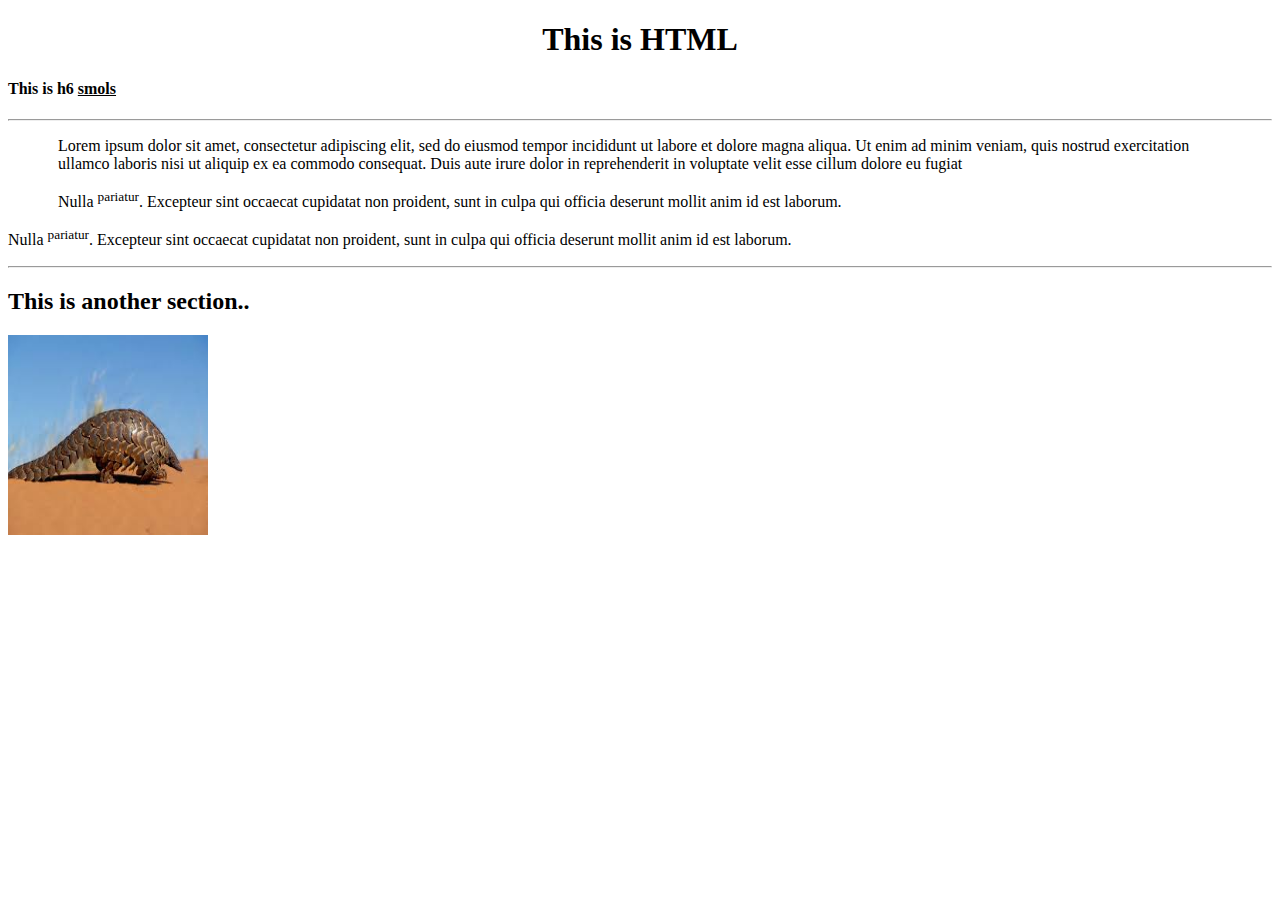
<file: index.html>
<!DOCTYPE html>
<html>
<head>
    <title>HTML Tutorial</title>
    <meta name="viewport" content="width=device-width, initial-scale=1.0">
    <meta name="author" content="Francis">
    <link rel="stylesheet" href="./assets/design.css">
</head>

<body>

<div id="topdiv">
    <h1 id="main">This is HTML</h1>
    <h4>This is h6 <u>smols</u></h4>
    <hr>
    <p class="paragraph">Lorem ipsum dolor sit amet, consectetur adipiscing elit, sed do eiusmod tempor incididunt ut labore et dolore magna aliqua. Ut enim ad minim veniam, quis nostrud exercitation ullamco laboris nisi ut aliquip ex ea commodo consequat. Duis aute irure dolor in reprehenderit in voluptate velit esse cillum dolore eu fugiat</p>
    <p class="paragraph">Nulla <sup>pariatur</sup>. Excepteur sint occaecat cupidatat non proident, sunt in culpa qui officia deserunt mollit anim id est laborum.</p>
    <p>Nulla <sup>pariatur</sup>. Excepteur sint occaecat cupidatat non proident, sunt in culpa qui officia deserunt mollit anim id est laborum.</p>
    <hr>
</div>

<div id="botdiv">
    <h2>This is another section..</h2>
    <a href="http://google.ca" target="_blank">
        <img src="img/download.jpg" alt="pangolin" width="200" height="200">
    </a>
    </div>
    
</body>
</html>
</file>
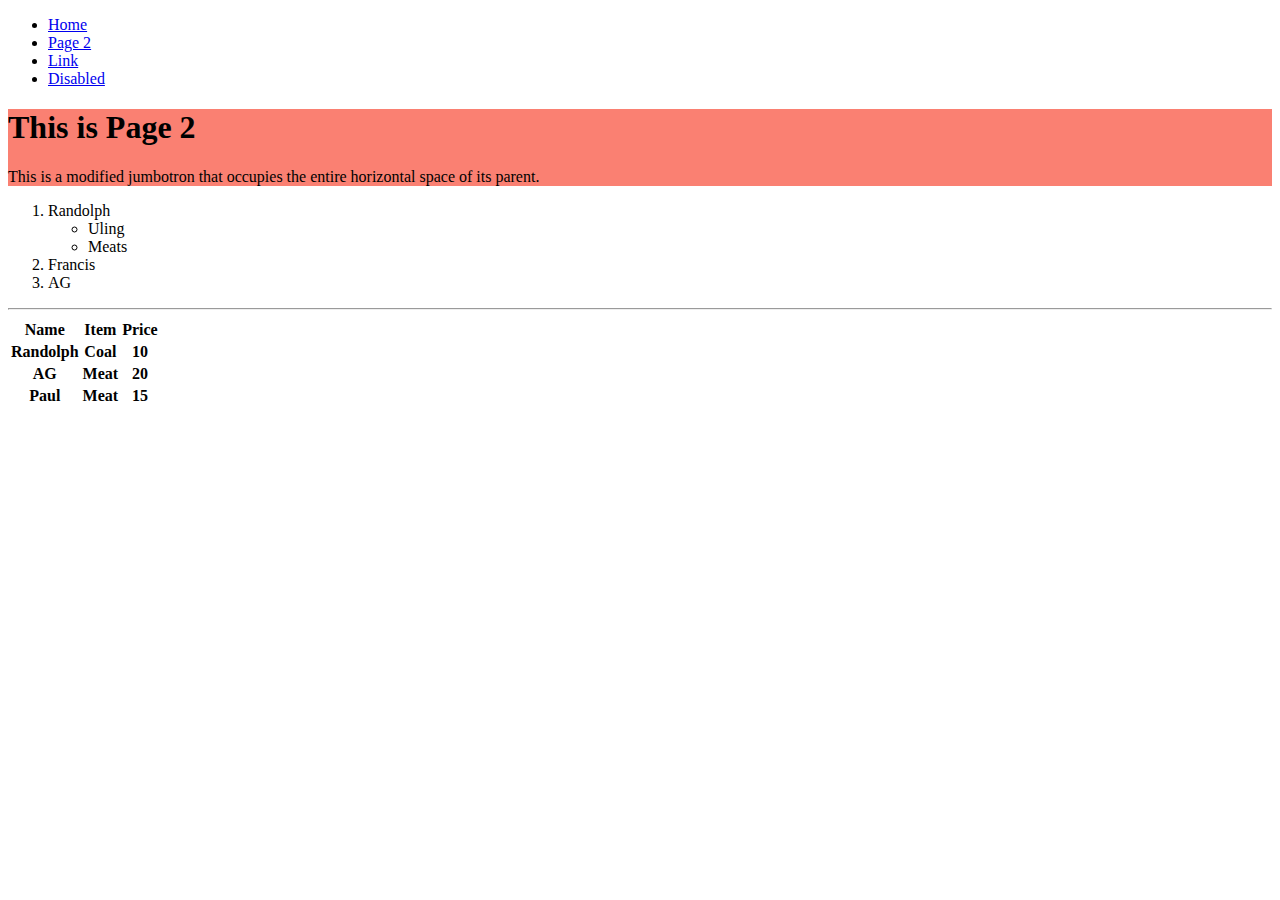
<file: page2.html>
<!DOCTYPE html>
<html>
<head>
    <title>HTML Tutorial</title>
    <meta name="author" content="Francis">
    <!-- Required meta tags -->
    <meta charset="utf-8">
    <meta name="viewport" content="width=device-width, initial-scale=1, shrink-to-fit=no">

    <!-- Bootstrap CSS -->
    <link rel="stylesheet" href="https://stackpath.bootstrapcdn.com/bootstrap/4.5.0/css/bootstrap.min.css" integrity="sha384-9aIt2nRpC12Uk9gS9baDl411NQApFmC26EwAOH8WgZl5MYYxFfc+NcPb1dKGj7Sk" crossorigin="anonymous">
    <link rel="stylesheet" href="./assets/design.css">
</head>

<body>
<!-- this is a comment -->
<div class="container">
    <ul class="nav">
        <li class="nav-item">
            <a class="nav-link" href="./index.html">Home</a>
        </li>
        <li class="nav-item">
            <a class="nav-link active" href="./page2.html">Page 2</a>
        </li>
        <li class="nav-item">
            <a class="nav-link" href="#">Link</a>
        </li>
        <li class="nav-item">
            <a class="nav-link disabled" href="#" tabindex="-1" aria-disabled="true">Disabled</a>
        </li>
    </ul>
</div>

<div class="jumbotron jumbotron-fluid">
    <div class="container">
        <h1 class="display-4">This is Page 2</h1>
      <p class="lead">This is a modified jumbotron that occupies the entire horizontal space of its parent.</p>
    </div>
</div>

<div class="container list-group" id="topdiv">

    <ol>
        <li class="list-group-item list-group-item-warning">Randolph
            <ul>
                <li>Uling</li>
                <li>Meats</li>
            </ul>
        </li>

        <li class="list-group-item list-group-item-warning">Francis</li>
        <li class="list-group-item list-group-item-warning">AG</li>
    </ol>
    <hr>
</div>

<div class="container">
    <table class="table">
        <thead class="table-dark">
            <tr>
                <th>Name</th>
                <th>Item</th>
                <th>Price</th>
            </tr>
        </thead>
        <tbody>
            <tr>
                <th scope="row">Randolph</th>
                <th>Coal</th>
                <th>10</th>
            </tr>
            <tr>
                <th>AG</th>
                <th>Meat</th>
                <th>20</th>
            </tr>
            <tr>
                <th>Paul</th>
                <th>Meat</th>
                <th>15</th>
            </tr>
        </tbody>
    </table>
</div>


    <!-- jQuery first, then Popper.js, then Bootstrap JS -->
    <script src="https://code.jquery.com/jquery-3.5.1.slim.min.js" integrity="sha384-DfXdz2htPH0lsSSs5nCTpuj/zy4C+OGpamoFVy38MVBnE+IbbVYUew+OrCXaRkfj" crossorigin="anonymous"></script>
    <script src="https://cdn.jsdelivr.net/npm/popper.js@1.16.0/dist/umd/popper.min.js" integrity="sha384-Q6E9RHvbIyZFJoft+2mJbHaEWldlvI9IOYy5n3zV9zzTtmI3UksdQRVvoxMfooAo" crossorigin="anonymous"></script>
    <script src="https://stackpath.bootstrapcdn.com/bootstrap/4.5.0/js/bootstrap.min.js" integrity="sha384-OgVRvuATP1z7JjHLkuOU7Xw704+h835Lr+6QL9UvYjZE3Ipu6Tp75j7Bh/kR0JKI" crossorigin="anonymous"></script>

</body>
</html>
</file>
<file: assets/design.css>
#main {
    text-align: center;
}

.paragraph {
    margin-right: 50px;
    margin-left: 50px;
}

.jumbotron {
    background-color: salmon;
}

.small {
    background-color:greenyellow;
}
</file>
